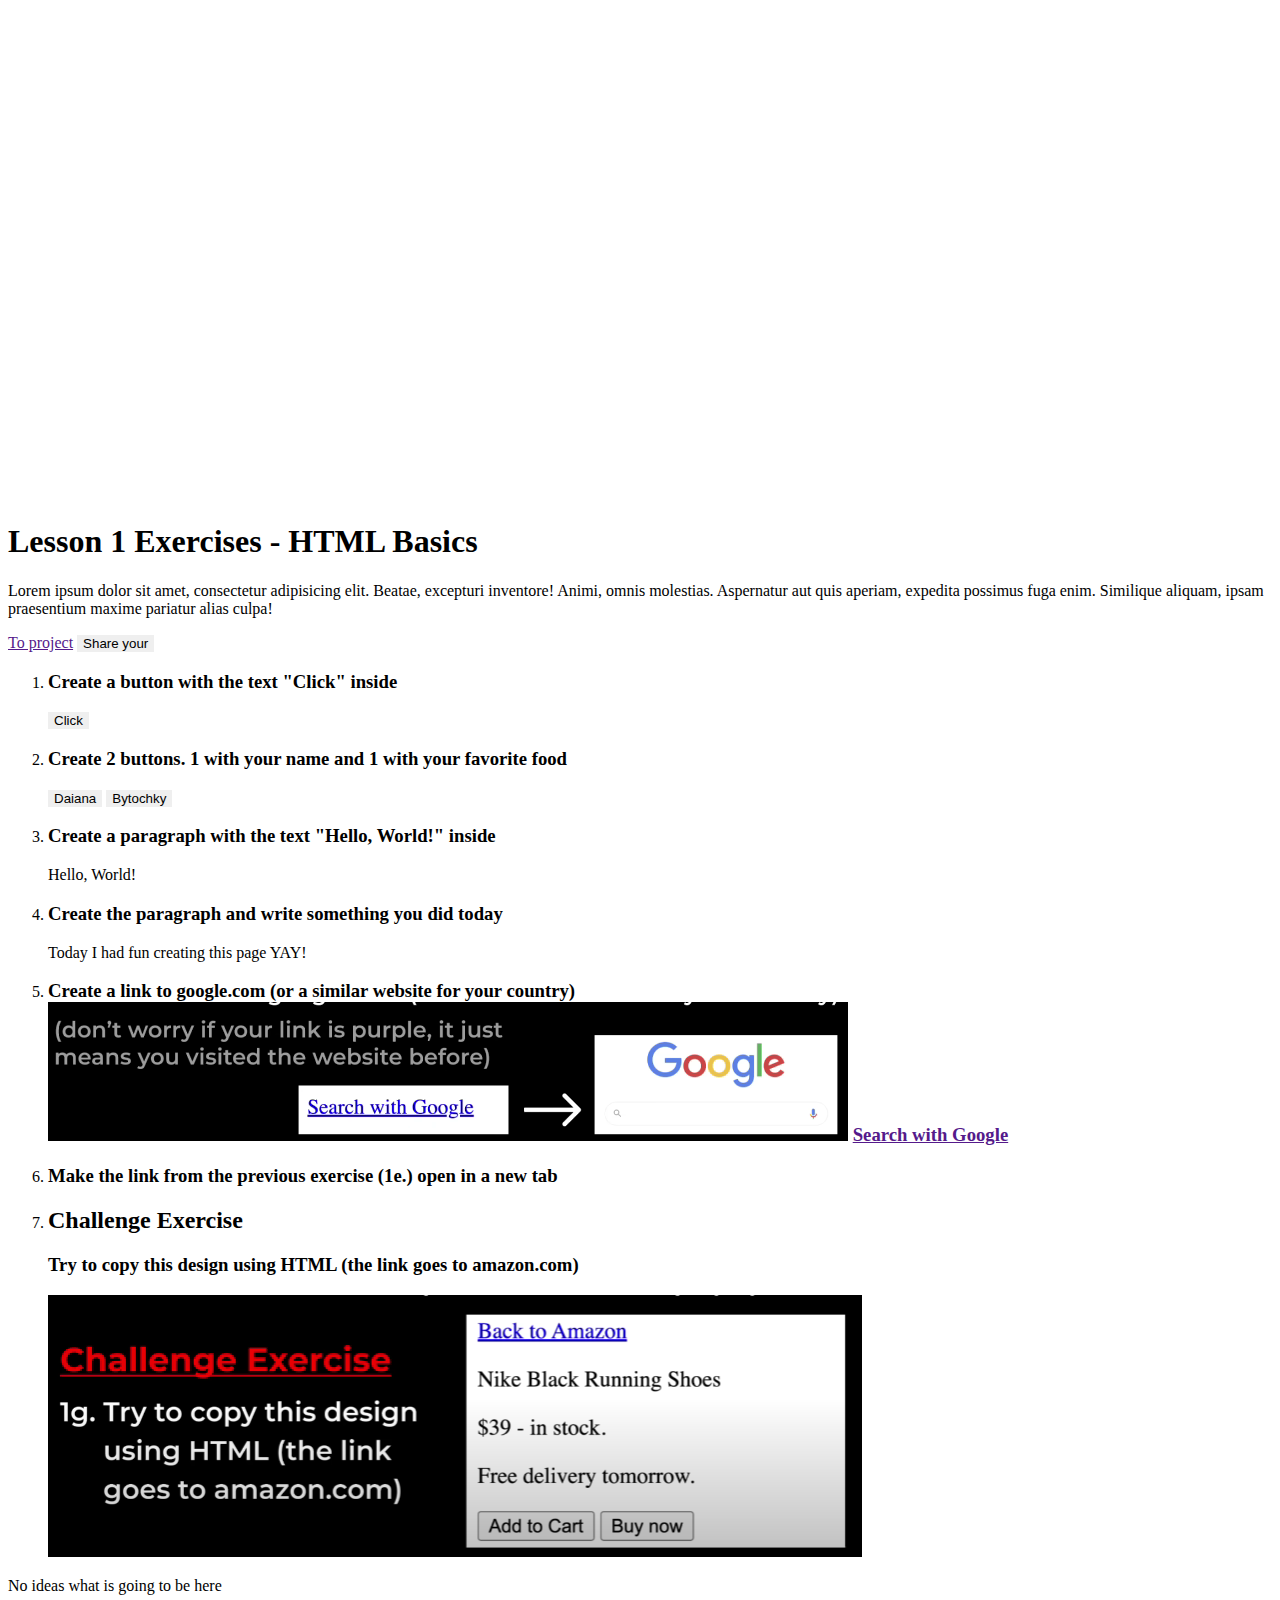
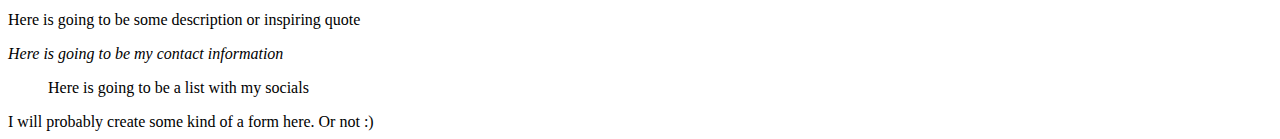
<file: 1a.html>
<!DOCTYPE html>
<html lang="en">
  <head>
    <meta charset="UTF-8" />
    <meta name="viewport" content="width=device-width, initial-scale=1.0" />
    <title>Document</title>
    <link rel="stylesheet" href="./css/styles.css" />
  </head>
  <body>
    <header class="header">
      <div class="container">
        <a class="site-logo-link" href="">
          <svg class="site-logo">
            <use></use>
          </svg>
          <p class="site-logo-text"></p>
        </a>
        <nav class="nav-menu">
          <ul class="menu-list"></ul>
        </nav>
        <div class="youtube-wrap">
          <a class="youtube-logo-link" href="">
            <svg class="youtube-logo"></svg>
            <p class="youtube-logo-text"></p>
          </a>
          <a class="youtube-logo-link" href="">
            <svg class="youtube-logo"></svg>
            <p class="youtube-logo-text"></p>
          </a>
        </div>
      </div>
    </header>
    <section class="hero">
      <div class="container">
        <h1>Lesson 1 Exercises - HTML Basics</h1>
        <p>
          Lorem ipsum dolor sit amet, consectetur adipisicing elit. Beatae,
          excepturi inventore! Animi, omnis molestias. Aspernatur aut quis
          aperiam, expedita possimus fuga enim. Similique aliquam, ipsam
          praesentium maxime pariatur alias culpa!
        </p>
        <a href="" class="to-project-btn">To project</a>
        <button type="button" class="share-your-btn">Share your</button>
      </div>
    </section>
    <section class="exercises">
    <div class="container">
      <ol class="exercises-list">
        <li class="exercises-list-item">
          <h3 class="exercises-list-title">
            Create a button with the text "Click" inside
          </h3>
          <button type="button" class="click-btn">Click</button>
        </li>
        <li class="exercises-list-item">
          <h3 class="exercises-list-title">
            Create 2 buttons. 1 with your name and 1 with your favorite food
          </h3>
          <button type="button" class="name-btn">Daiana</button>
          <button type="button" class="food-btn">Bytochky</button>
        </li>
        <li class="exercises-list-item">
          <h3 class="exercises-list-title">
            Create a paragraph with the text "Hello, World!" inside
          </h3>
          <p>Hello, World!</p>
        </li>
        <li class="exercises-list-item">
          <h3 class="exercises-list-title">
            Create the paragraph and write something you did today
          </h3>
          <p>Today I had fun creating this page YAY!</p>
        </li>
        <li class="exercises-list-item">
          <h3 class="exercises-list-title">
            Create a link to google.com (or a similar website for your country)
            <!-- Задизайнити стартову сторінку гугл в укр стилі -->
             <img src="./img/1e-img.png"></img>
             <a href="">Search with Google</a>
          </h2>
        </li>
        <li class="exercises-list-item">
          <h3 class="exercises-list-title">Make the link from the previous exercise (1e.) open in a new tab</h3>
        </li>
        <li class="exercises-list-item">
          <h2 class="list-title-challenge">Challenge Exercise</h2>
          <h3 class="exercises-list-title">Try to copy this design using HTML (the link goes to amazon.com)</h3>
          <img src="./img/1g-img.png" alt="">
        </li>
      </ol>
    </.container>
    </section>
    <section class="more-exercises">
    <div class="container">  No ideas what is going to be here</div>
    </section>
    <footer class="footer">
      <div class="container">
        <p>Here is going to be some description or inspiring quote</p>
        <address>Here is going to be my contact information</address>
        <ul>Here is going to be a list with my socials</ul>
        <form action="">
          I will probably create some kind of a form here. Or not :) 
        </form>
      </div>
    </footer>
  </body>
</html>
</file>
<file: css/styles.css>
button {
  border: none;
  cursor: pointer;
}
</file>
